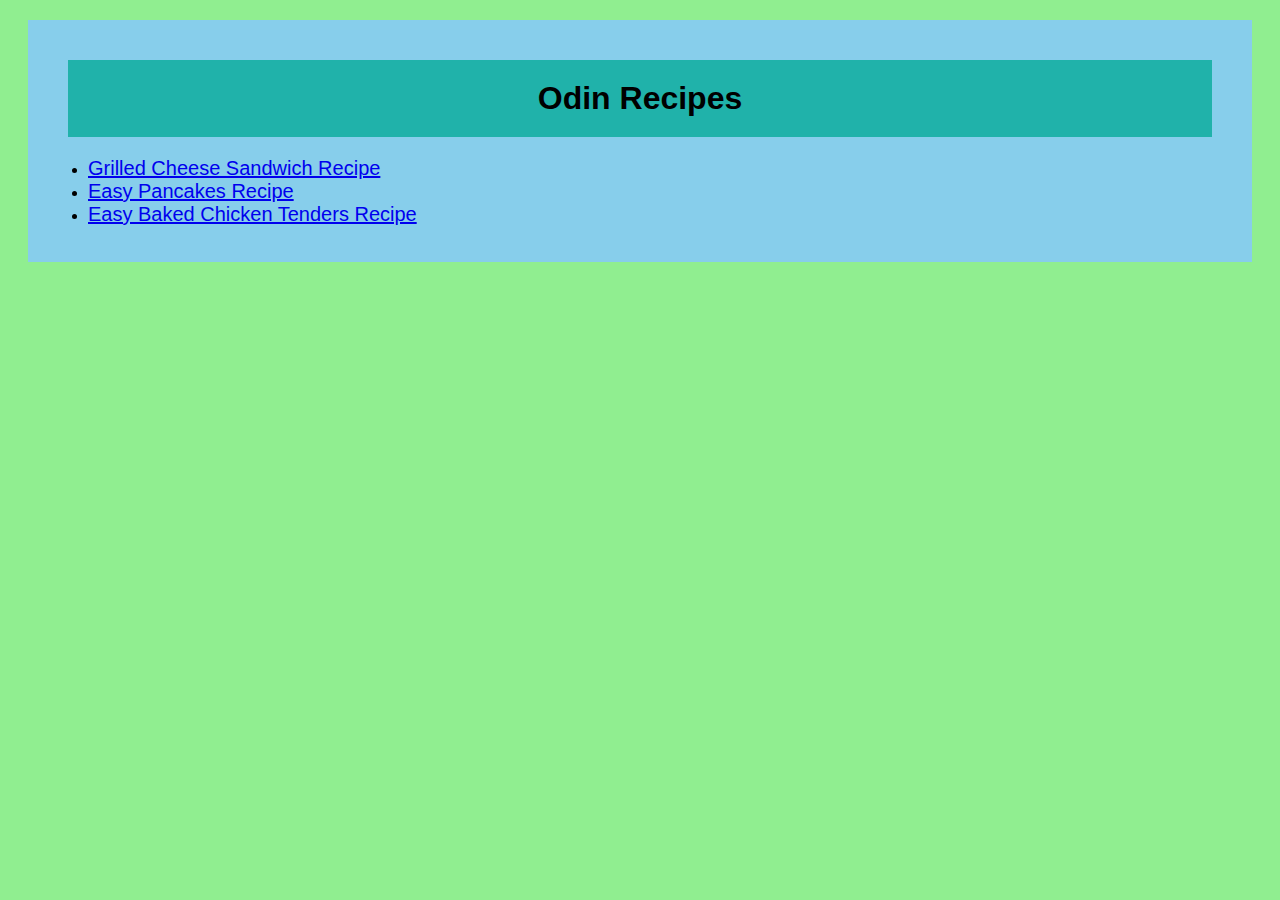
<file: index.html>
<!DOCTYPE html>
<html lang="en">
<head>
    <meta charset="UTF-8">
    <meta http-equiv="X-UA-Compatible" content="IE=edge">
    <meta name="viewport" content="width=device-widths, initial-scale=1.0">
    <link rel="stylesheet" href="styles.css">
    <title>Odin RECIPES</title>
</head>
<body class="Homepage">
    <div class="Homesec">
    <h1 class="Homesec Title">Odin Recipes</h1>
    <ul>
        <li> <a href="recipes/Grilled-Cheese.html">Grilled Cheese Sandwich Recipe</a></li>  
        <li> <a href="recipes/Pancakes.html">Easy Pancakes Recipe</a></li>
        <li> <a href="recipes/Chicken-tenders.html">Easy Baked Chicken Tenders Recipe</a></li>
    </ul>
</div>
</body>
</html>
</file>
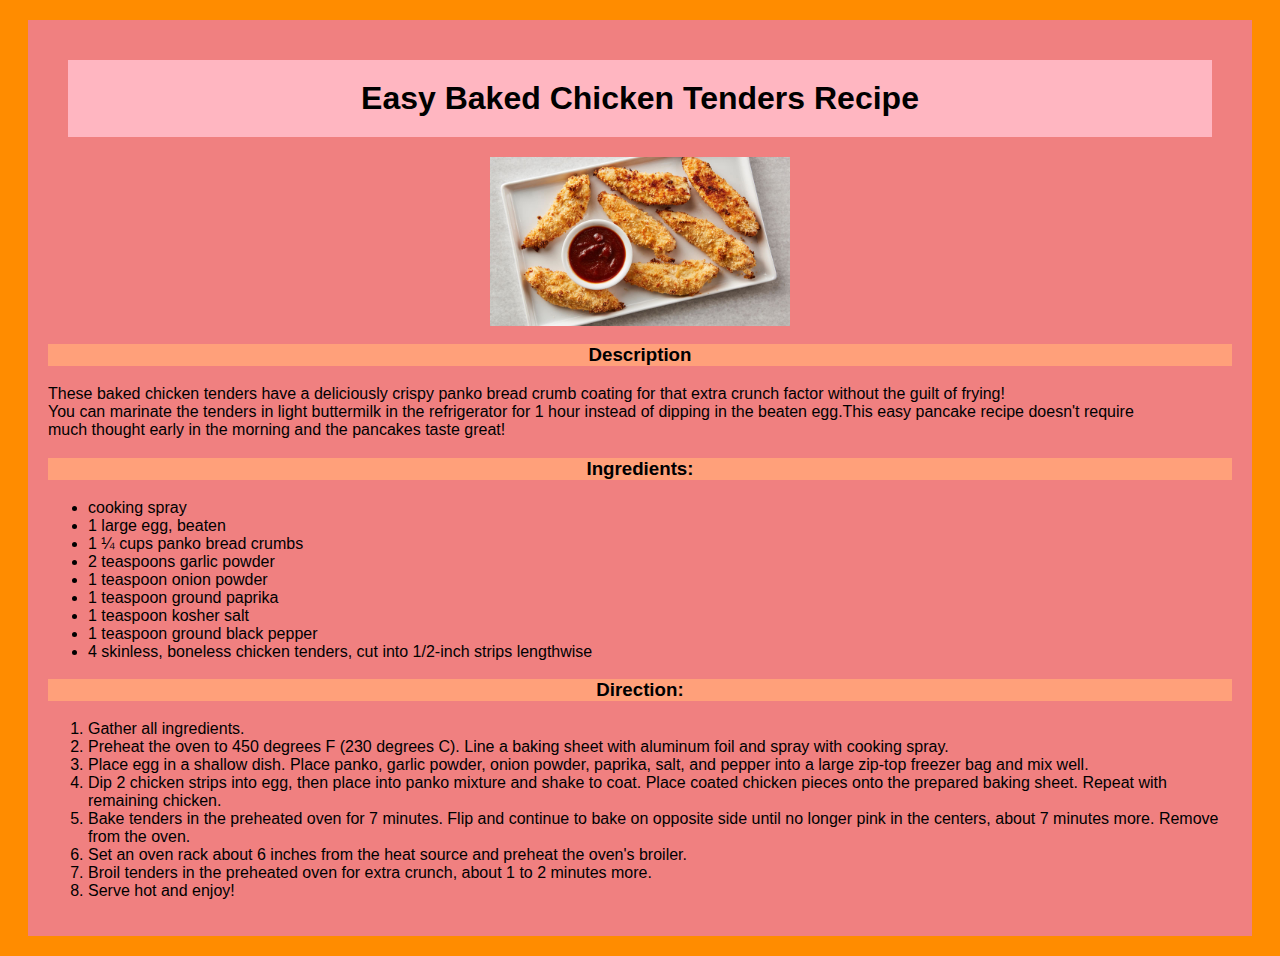
<file: recipes/Chicken-tenders.html>
<!DOCTYPE html>
<html lang="en">
<head>
    <meta charset="UTF-8">
    <meta http-equiv="X-UA-Compatible" content="IE=edge">
    <meta name="viewport" content="width=<device-width>, initial-scale=1.0">
    <link rel="stylesheet" type="text/css" href="../styles.css">
    <title>Easy Baked Chicken Tenders</title>
</head>
 <body class="Recipepage">
    <div class="Recipesec">
    <h1 class="Recipesec Title">Easy Baked Chicken Tenders Recipe</h1>
    <img src="chicken-tenders.jpg">
    <h3>Description</h3>
    <p>These baked chicken tenders have a deliciously crispy panko bread crumb coating for that extra crunch factor without the guilt of frying!<br>
         You can marinate the tenders in light buttermilk in the refrigerator for 1 hour instead of dipping in the beaten egg.This easy pancake recipe doesn't require<br>
         much thought early in the morning and the pancakes taste great!
    </p>
    <h3>Ingredients:</h3>
    <ul>
        <li>cooking spray</li>

        <li>1 large egg, beaten</li>
        
        <li> 1 ¼ cups panko bread crumbs</li>
        
        <li>2 teaspoons garlic powder</li>
        
        <li>1 teaspoon onion powder</li>
        
        <li>1 teaspoon ground paprika</li>
        
        <li>1 teaspoon kosher salt</li>
        
        <li>1 teaspoon ground black pepper</li>
        
        <li>4 skinless, boneless chicken tenders, cut into 1/2-inch strips lengthwise</li>
    </ul>

    <h3>Direction:</h3>
    <ol>
        <li>Gather all ingredients.</li>
        <li>Preheat the oven to 450 degrees F (230 degrees C). Line a baking sheet with aluminum foil and spray with cooking spray.</li>
        <li>Place egg in a shallow dish. Place panko, garlic powder, onion powder, paprika, salt, and pepper into a large zip-top freezer bag and mix well.</li>
        <li>Dip 2 chicken strips into egg, then place into panko mixture and shake to coat. Place coated chicken pieces onto the prepared baking sheet. Repeat with remaining chicken.</li>
        <li>Bake tenders in the preheated oven for 7 minutes. Flip and continue to bake on opposite side until no longer pink in the centers, about 7 minutes more. Remove from the oven.</li>
        <li>Set an oven rack about 6 inches from the heat source and preheat the oven's broiler.</li>
        <li>Broil tenders in the preheated oven for extra crunch, about 1 to 2 minutes more.</li>
        <li>Serve hot and enjoy!</li>
    </ol>
    </div>
</body>
</html>
</file>
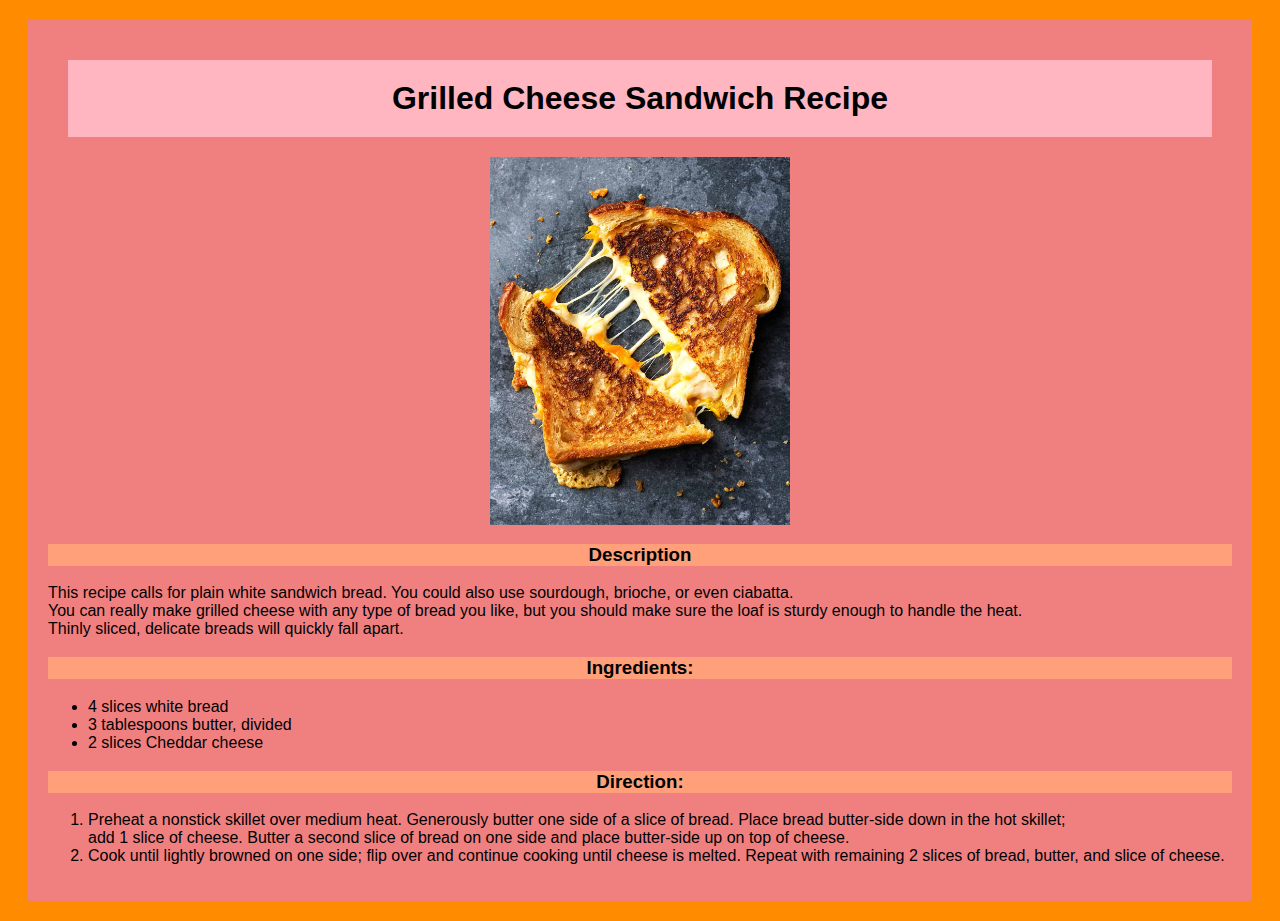
<file: recipes/Grilled-Cheese.html>
<!DOCTYPE html>
<html lang="en">
<head>
    <meta charset="UTF-8">
    <meta http-equiv="X-UA-Compatible" content="IE=edge">
    <meta name="viewport" content="width=<device-width>, initial-scale=1.0">
    <link rel="stylesheet" type="text/css" href="../styles.css">
    <title>Grilled Cheese Sandwhich</title>
</head>
<body class="Recipepage">
    <div class="Recipesec">
    <h1 class="Recipesec Title">Grilled Cheese Sandwich Recipe</h1>
    <img src="grilled-cheese.jpg">
    <h3>Description</h3>
    <p>
        This recipe calls for plain white sandwich bread. You could also use sourdough, brioche, or even ciabatta. <br>
        You can really make grilled cheese with any type of bread you like, but you should make sure the loaf is sturdy enough to handle the heat. <br>
        Thinly sliced, delicate breads will quickly fall apart.
    </p>
    <h3>Ingredients:</h3>
    <ul>
        <li>4 slices white bread</li>
        <li>3 tablespoons butter, divided</li>
        <li>2 slices Cheddar cheese</li>
    </ul>

    <h3>Direction:</h3>
    <ol>
        <li>Preheat a nonstick skillet over medium heat. Generously butter one side of a slice of bread. Place bread butter-side down in the hot skillet;<br>
             add 1 slice of cheese. Butter a second slice of bread on one side and place butter-side up on top of cheese.</li>
        <li>Cook until lightly browned on one side; flip over and continue cooking until cheese is melted. Repeat with remaining 2 slices of bread, butter, and slice of cheese.</li>
    </ol>
    </div>
</body>
</html>
</file>
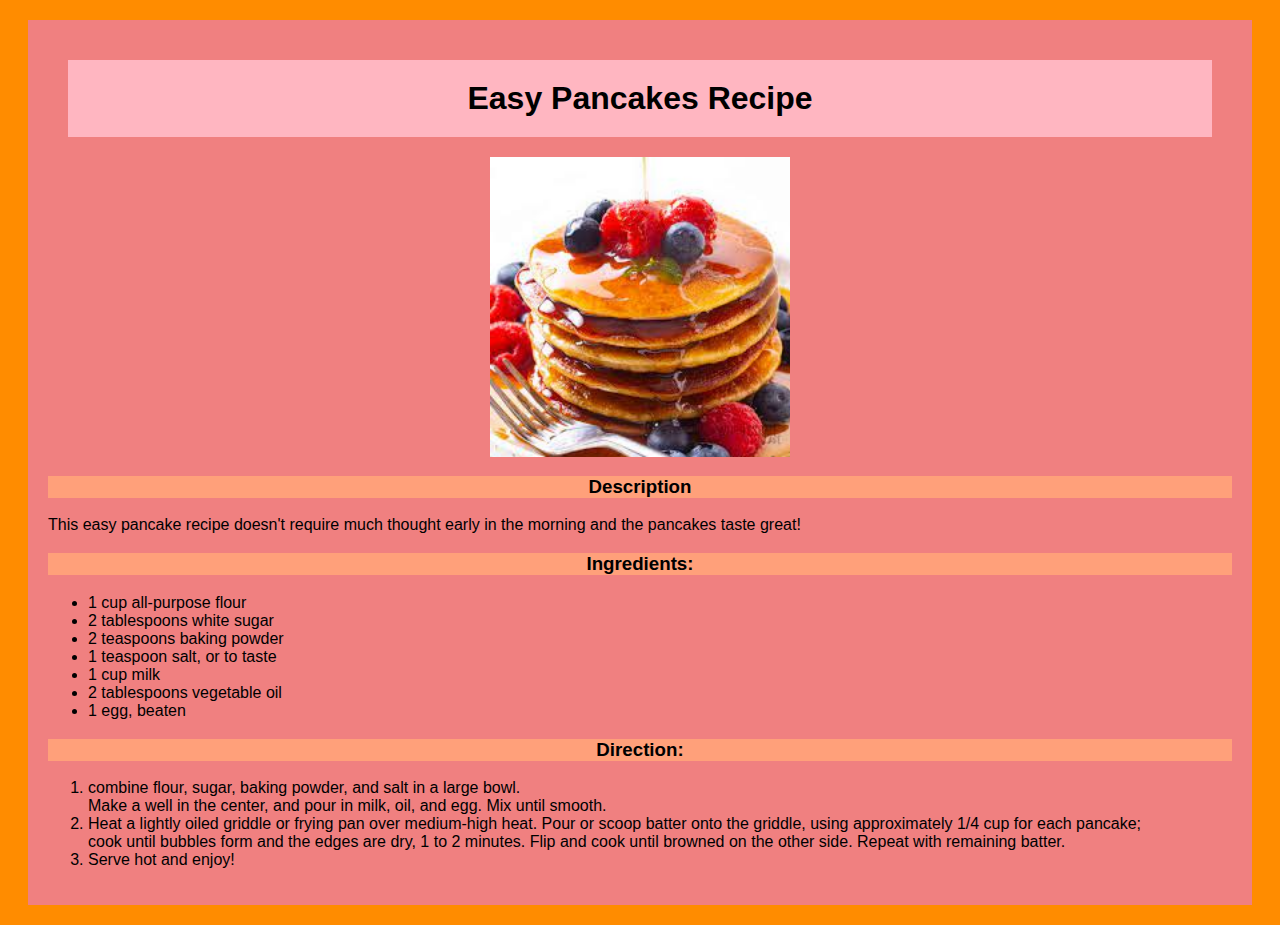
<file: recipes/Pancakes.html>
<!DOCTYPE html>
<html lang="en">
<head>
    <meta charset="UTF-8">
    <meta http-equiv="X-UA-Compatible" content="IE=edge">
    <meta name="viewport" content="width=<device-width>, initial-scale=1.0">
    <link rel="stylesheet" type="text/css" href="../styles.css">
    <title>Easy Pancakes</title>
</head>
<body class="Recipepage">
    <div class="Recipesec">
    <h1 class="Recipesec Title">Easy Pancakes Recipe</h1>
    <img src="pancakes.jfif">
    <h3>Description</h3>
    <p>
        This easy pancake recipe doesn't require much thought early in the morning and the pancakes taste great!
    </p>
    <h3>Ingredients:</h3>
    <ul>
        <li>1 cup all-purpose flour</li>

        <li>2 tablespoons white sugar</li>
        
        <li>2 teaspoons baking powder</li>
        
        <li>1 teaspoon salt, or to taste</li>
        
        <li>1 cup milk</li>
        
        <li>2 tablespoons vegetable oil</li>
        
        <li>1 egg, beaten</li>
    </ul>

    <h3>Direction:</h3>
    <ol>
        <li>combine flour, sugar, baking powder, and salt in a large bowl.<br>
        Make a well in the center, and pour in milk, oil, and egg. Mix until smooth.
        </li>

        <li>Heat a lightly oiled griddle or frying pan over medium-high heat. Pour or scoop batter onto the griddle, using approximately 1/4 cup for each pancake;<br> 
            cook until bubbles form and the edges are dry, 1 to 2 minutes. Flip and cook until browned on the other side. Repeat with remaining batter.
        </li>
        <li>Serve hot and enjoy!</li>
    </ol>
    </div>
</body>
</html>
</file>
<file: styles.css>
*{
    font-family: "Helvetica Neue",Helvetica,Arial;

}

li a{
    font-size: 20px;
    font-weight: italic;
}

h3{
    text-align: center;
    background:lightsalmon;

}

img {
    display: block;
    margin: 0 auto;
    width:300px;
    height:auto;
}


.Homepage{
    background-color: lightgreen;
}
.Homesec{
    background:skyblue;
    padding:20px;
    margin:20px;
}

.Homesec.Title{
    background:lightseagreen;
    font-weight: bold;
    font-size: 32px;
    text-align: center;
}

.Recipepage{
   background-color: darkorange;
}
.Recipesec{
    background-color:lightcoral;
    margin:20px;
    padding:20px;
}

.Recipesec.Title{
    background:lightpink;
    font-weight: bold;
    font-size:32px;
    text-align: center;
}
</file>
